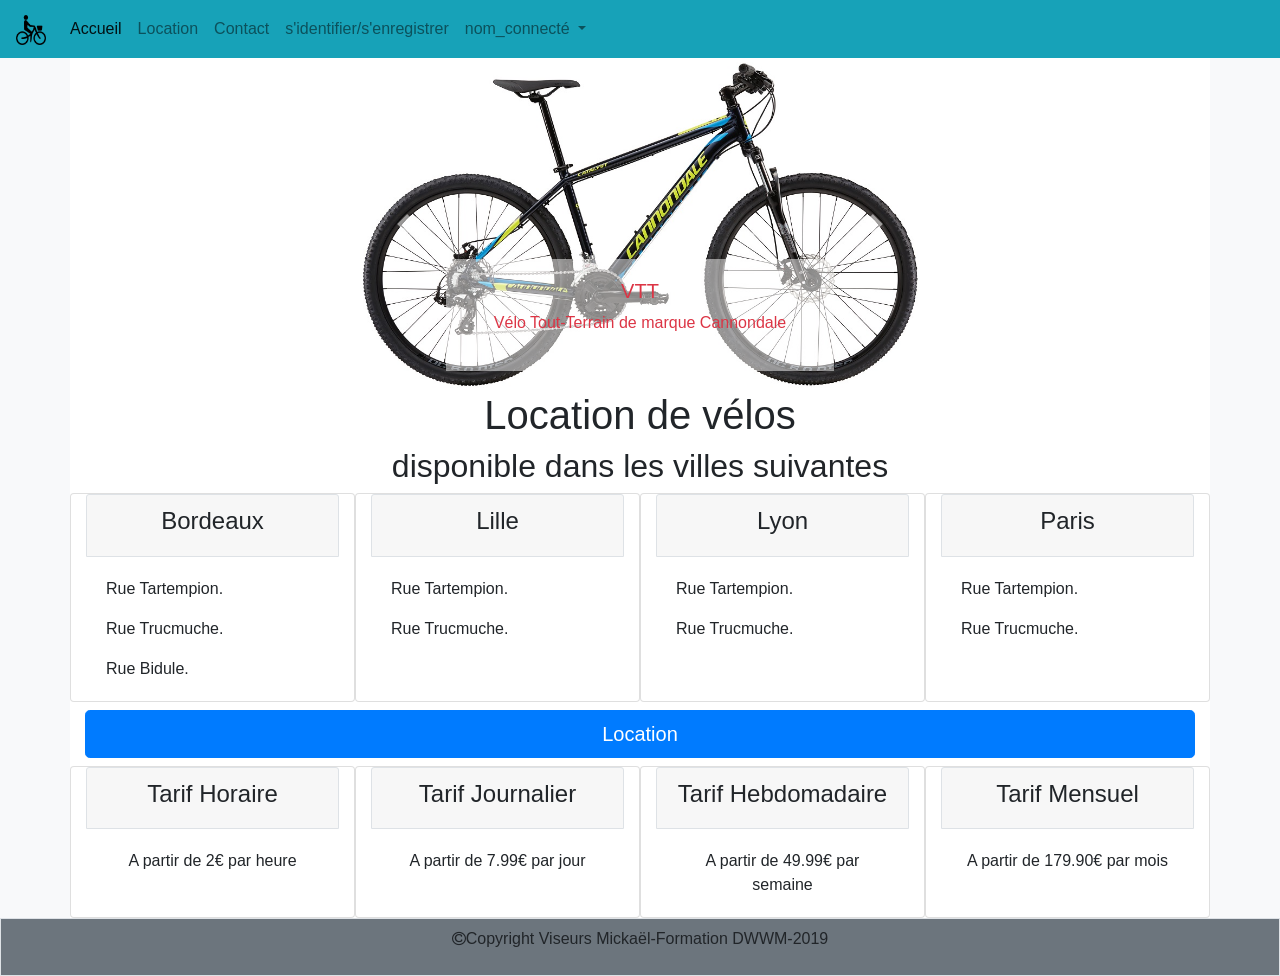
<file: locationVelos/index.html>
<!doctype html>
<html lang="fr">

<head>
    <title>Location de Vélo</title>
    <!-- Required meta tags -->
    <meta charset="utf-8">
    <meta name="viewport" content="width=device-width, initial-scale=1, shrink-to-fit=no">

    <!-- Bootstrap CSS -->
    <link rel="stylesheet" href="https://stackpath.bootstrapcdn.com/bootstrap/4.3.1/css/bootstrap.min.css" integrity="sha384-ggOyR0iXCbMQv3Xipma34MD+dH/1fQ784/j6cY/iJTQUOhcWr7x9JvoRxT2MZw1T" crossorigin="anonymous">
    <link rel="stylesheet" href="https://maxcdn.bootstrapcdn.com/font-awesome/4.7.0/css/font-awesome.min.css">
    <link rel="stylesheet" type="text/css" href="css/index.css">
</head>

<body>
    <nav class="navbar navbar-expand-md navbar-light bg-info sticky-top">
        <a class="navbar-brand" href="#">
            <img src="img/logo_200.png" width="30" height="30" alt="logo">
        </a>
        <div class="collapse navbar-collapse" id="navbarSupportedContent">
            <ul class="navbar-nav mr-auto mt-2 mt-lg-0">
                <li class="nav-item active">
                    <a class="nav-link" href="#">Accueil <span class="sr-only">(current)</span></a>
                </li>
                <li class="nav-item">
                    <a class="nav-link" href="HTML/Lieux.html">Location</a>
                </li>
                <li class="nav-item">
                    <a class="nav-link" href="HTML/contact.html">Contact</a>
                </li>
                <li class="nav-item">
                    <a class="nav-link" href="HTML/login.html">s'identifier/s'enregistrer</a>
                </li>
                <li class="nav-item dropdown">
                    <a class="nav-link dropdown-toggle" href="#" id="navbarDropdown" role="button" data-toggle="dropdown" aria-haspopup="true" aria-expanded="false">
                        nom_connecté
                    </a>
                    <div class="dropdown-menu" aria-labelledby="navbarDropdown">
                        <a class="dropdown-item" href="HTML/profil.html">Profil</a>
                        <a class="dropdown-item" href="#">Déconnecter</a>
                    </div>
                </li>
            </ul>
        </div>
        <button class="navbar-toggler" type="button" data-toggle="collapse" data-target="#navbarSupportedContent" aria-controls="navbarSupportedContent" aria-expanded="false" aria-label="Toggle navigation">
            <span class="navbar-toggler-icon"></span>
        </button>
    </nav>
    <div class="bg-light">
        <div class="container bg-white">
            <section>
                <!--slider-->
                <div class="bd-example">
                    <div id="carouselExampleCaptions" class="carousel slide w-50 mx-auto" data-ride="carousel">
                        <ol class="carousel-indicators">
                            <li data-target="#carouselExampleCaptions" data-slide-to="0" class="active"></li>
                            <li data-target="#carouselExampleCaptions" data-slide-to="1"></li>
                            <li data-target="#carouselExampleCaptions" data-slide-to="2"></li>
                        </ol>
                        <div class="carousel-inner">
                            <div class="carousel-item active">
                                <img src="img/VTT_1024.jpg" class="d-block w-100" alt="VTT">
                                <div class="carousel-caption d-none d-md-block">
                                    <h5 class="text-danger">VTT</h5>
                                    <p class="text-danger">Vélo Tout-Terrain de marque Cannondale</p>
                                </div>
                            </div>
                            <div class="carousel-item">
                                <img src="img/electrique_1024.jpg" class="d-block w-100" alt="vélo électrique">
                                <div class="carousel-caption d-none d-md-block">
                                    <h5 class="text-danger">Vélo électrique</h5>
                                    <p class="text-danger">Vélo électrique de marque 2feel-vog</p>
                                </div>
                            </div>
                            <div class="carousel-item">
                                <img src="img/ville_1024.jpg" class="d-block w-100" alt="vélo de Ville">
                                <div class="carousel-caption d-none d-md-block">
                                    <h5 class="text-danger">Vélo de ville</h5>
                                    <p class="text-danger">Vélo de ville de la marque Gitane</p>
                                </div>
                            </div>
                        </div>
                        <a class="carousel-control-prev" href="#carouselExampleCaptions" role="button" data-slide="prev">
                            <span class="carousel-control-prev-icon" aria-hidden="true"></span>
                            <span class="sr-only">Précédent</span>
                        </a>
                        <a class="carousel-control-next" href="#carouselExampleCaptions" role="button" data-slide="next">
                            <span class="carousel-control-next-icon" aria-hidden="true"></span>
                            <span class="sr-only">Suivant</span>
                        </a>
                    </div>
                </div>
            </section>
            <h1 class="text-center">Location de vélos</h1>
            <section>
                <!--villes-->
                <h2 class="text-center">disponible dans les villes suivantes</h2>
                <div class="row">
                    <div class="card col-12 col-sm-6 col-md-3">
                        <div class="card-header border text-center">
                            <h4>Bordeaux</h4>
                        </div>
                        <div class="card-body">
                            <p class="card-text d-none d-md-block">Rue Tartempion.</p>
                            <p class="card-text d-none d-md-block">Rue Trucmuche.</p>
                            <p class="card-text d-none d-md-block">Rue Bidule.</p>
                            <!-- <a href="#" class="card-link">Card link</a> -->
                        </div>
                    </div>
                    <div class="card col-12 col-sm-6 col-md-3">
                        <div class="card-header border text-center">
                            <h4>Lille</h4>
                        </div>
                        <div class="card-body">
                            <p class="card-text d-none d-md-block">Rue Tartempion.</p>
                            <p class="card-text d-none d-md-block">Rue Trucmuche.</p>
                            <!-- <a href="#" class="card-link">Card link</a> -->
                        </div>
                    </div>
                    <div class="card col-12 col-sm-6 col-md-3">
                        <div class="card-header border text-center">
                            <h4>Lyon</h4>
                        </div>
                        <div class="card-body">
                            <p class="card-text d-none d-md-block">Rue Tartempion.</p>
                            <p class="card-text d-none d-md-block">Rue Trucmuche.</p>
                            <!-- <a href="#" class="card-link">Card link</a> -->
                        </div>
                    </div>
                    <div class="card col-12 col-sm-6 col-md-3">
                        <div class="card-header border text-center">
                            <h4>Paris</h4>
                        </div>
                        <div class="card-body">
                            <p class="card-text d-none d-md-block">Rue Tartempion.</p>
                            <p class="card-text d-none d-md-block">Rue Trucmuche.</p>
                            <!-- <a href="#" class="card-link">Card link</a> -->
                        </div>
                    </div>
                </div>
            </section>
            <section>
                <!--Location-->
                <a class="btn btn-primary btn-lg btn-block my-2" href="HTML/Lieux.html" role="button">Location</a>
            </section>
            <section>
                <!--Tarifs-->
                <div class="row">
                    <div class="card col-12 col-md-3 text-center">
                        <div class="card-header border text-center">
                            <h4>Tarif Horaire</h4>
                        </div>
                        <div class="card-body">
                            <p class="card-text">A partir de 2€ par heure</p>
                        </div>
                    </div>
                    <div class="card col-12 col-md-3 text-center">
                        <div class="card-header border text-center">
                            <h4>Tarif Journalier</h4>
                        </div>
                        <div class="card-body">
                            <p class="card-text">A partir de 7.99€ par jour</p>
                        </div>
                    </div>
                    <div class="card col-12 col-md-3 text-center">
                        <div class="card-header border text-center">
                            <h4>Tarif Hebdomadaire</h4>
                        </div>
                        <div class="card-body">
                            <p class="card-text">A partir de 49.99€ par semaine</p>
                        </div>
                    </div>
                    <div class="card col-12 col-md-3 text-center">
                        <div class="card-header border text-center">
                            <h4>Tarif Mensuel</h4>
                        </div>
                        <div class="card-body">
                            <p class="card-text">A partir de 179.90€ par mois</p>
                        </div>
                    </div>
                </div>
            </section>
        </div>
    </div>
    <footer class="border bg-secondary py-2">
        <p class="text-center"><i class="fa fa-copyright" aria-hidden="true"></i>Copyright Viseurs Mickaël-Formation DWWM-2019
        </p>
    </footer>
    <!-- Optional JavaScript -->
    <!-- jQuery first, then Popper.js, then Bootstrap JS -->
    <script src="https://code.jquery.com/jquery-3.3.1.slim.min.js" integrity="sha384-q8i/X+965DzO0rT7abK41JStQIAqVgRVzpbzo5smXKp4YfRvH+8abtTE1Pi6jizo" crossorigin="anonymous"></script>
    <script src="https://cdnjs.cloudflare.com/ajax/libs/popper.js/1.14.7/umd/popper.min.js" integrity="sha384-UO2eT0CpHqdSJQ6hJty5KVphtPhzWj9WO1clHTMGa3JDZwrnQq4sF86dIHNDz0W1" crossorigin="anonymous"></script>
    <script src="https://stackpath.bootstrapcdn.com/bootstrap/4.3.1/js/bootstrap.min.js" integrity="sha384-JjSmVgyd0p3pXB1rRibZUAYoIIy6OrQ6VrjIEaFf/nJGzIxFDsf4x0xIM+B07jRM" crossorigin="anonymous"></script>
</body>

</html>
</file>
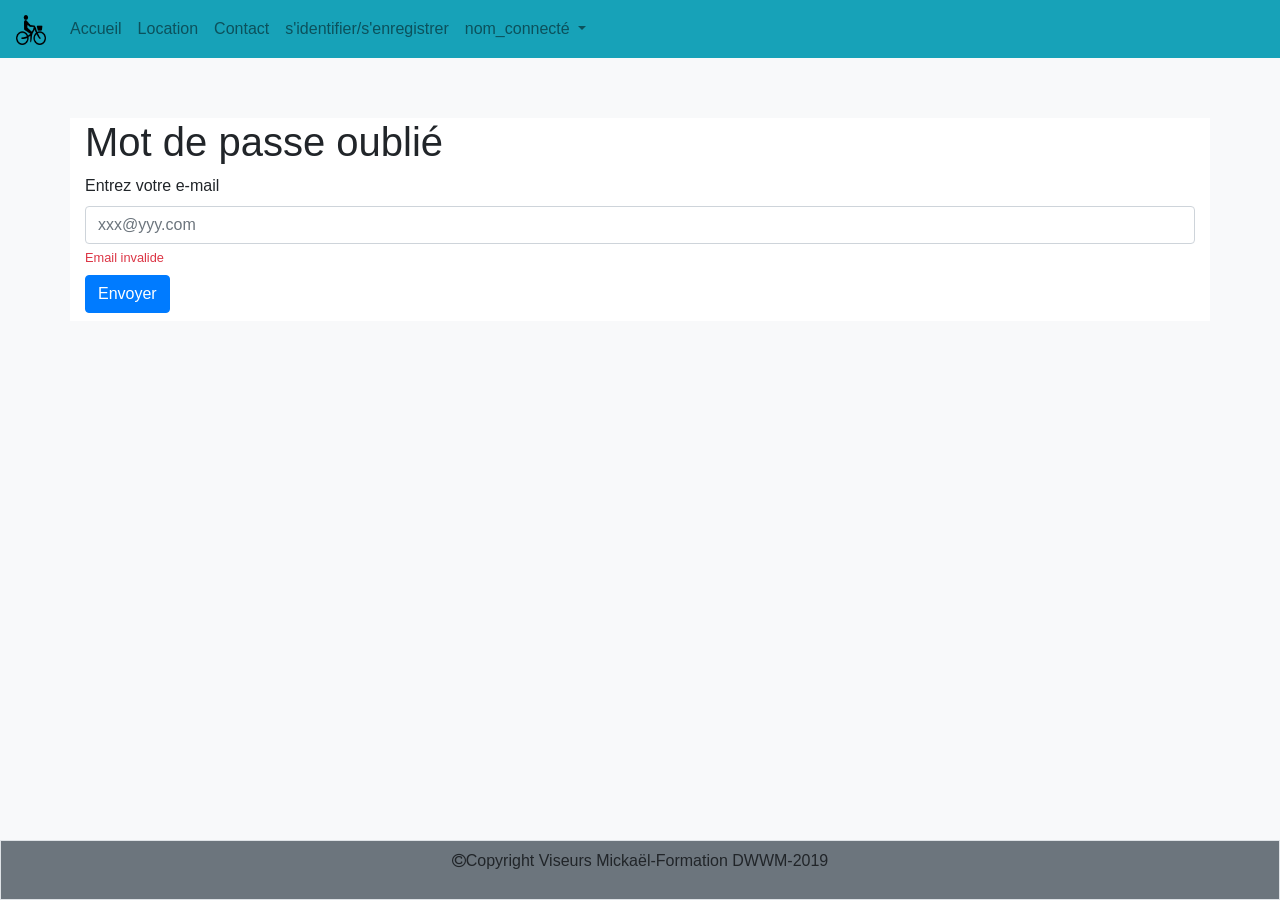
<file: locationVelos/HTML/forgot.html>
<!doctype html>
<html lang="fr">

<head>
    <title>Location de Vélo</title>
    <!-- Required meta tags -->
    <meta charset="utf-8">
    <meta name="viewport" content="width=device-width, initial-scale=1, shrink-to-fit=no">

    <!-- Bootstrap CSS -->
    <link rel="stylesheet" href="https://stackpath.bootstrapcdn.com/bootstrap/4.3.1/css/bootstrap.min.css" integrity="sha384-ggOyR0iXCbMQv3Xipma34MD+dH/1fQ784/j6cY/iJTQUOhcWr7x9JvoRxT2MZw1T" crossorigin="anonymous">
    <link rel="stylesheet" href="https://maxcdn.bootstrapcdn.com/font-awesome/4.7.0/css/font-awesome.min.css">
    <link rel="stylesheet" type="text/css" href="../css/forgot.css">

</head>

<body>
    <div class="bg-light">
        <nav class="navbar navbar-expand-md navbar-light bg-info sticky-top">
            <a class="navbar-brand" href="../index.html">
                <img src="../img/logo_200.png" width="30" height="30" alt="logo">
            </a>
            <div class="collapse navbar-collapse" id="navbarSupportedContent">
                <ul class="navbar-nav mr-auto mt-2 mt-lg-0">
                    <li class="nav-item">
                        <a class="nav-link" href="../index.html">Accueil</a>
                    </li>
                    <li class="nav-item">
                        <a class="nav-link" href="Lieux.html">Location</a>
                    </li>
                    <li class="nav-item">
                        <a class="nav-link" href="contact.html">Contact</a>
                    </li>
                    <li class="nav-item">
                        <a class="nav-link" href="login.html">s'identifier/s'enregistrer</a>
                    </li>
                    <li class="nav-item dropdown">
                        <a class="nav-link dropdown-toggle" href="#" id="navbarDropdown" role="button" data-toggle="dropdown" aria-haspopup="true" aria-expanded="false">
                            nom_connecté
                        </a>
                        <div class="dropdown-menu" aria-labelledby="navbarDropdown">
                            <a class="dropdown-item" href="profil.html">Profil</a>
                            <a class="dropdown-item" href="#">Déconnecter</a>
                        </div>
                    </li>
                </ul>
            </div>
            <button class="navbar-toggler" type="button" data-toggle="collapse" data-target="#navbarSupportedContent" aria-controls="navbarSupportedContent" aria-expanded="false" aria-label="Toggle navigation">
                <span class="navbar-toggler-icon"></span>
            </button>
        </nav>
        <div class="bg-light marge">
            <div class="container bg-white">
                <h1>Mot de passe oublié</h1>
                <form action="">
                    <div class="form-group">
                        <label for="mail">Entrez votre e-mail</label>
                        <input class="form-control" type="email" name="mail" id="mail" aria-describedby="emailHelp" placeholder="xxx@yyy.com">
                        <small id="emailHelp" class="form-text text-danger">Email invalide</small>
                        <button class="btn btn-primary my-2" type="submit">Envoyer</button>
                    </div>
                </form>
            </div>
        </div>
    </div>
    <footer class="border bg-secondary py-2">
        <p class="text-center"><i class="fa fa-copyright" aria-hidden="true"></i>Copyright Viseurs Mickaël-Formation DWWM-2019
        </p>
    </footer>
    <!-- Optional JavaScript -->
    <!-- jQuery first, then Popper.js, then Bootstrap JS -->
    <script src="https://code.jquery.com/jquery-3.3.1.slim.min.js" integrity="sha384-q8i/X+965DzO0rT7abK41JStQIAqVgRVzpbzo5smXKp4YfRvH+8abtTE1Pi6jizo" crossorigin="anonymous"></script>
    <script src="https://cdnjs.cloudflare.com/ajax/libs/popper.js/1.14.7/umd/popper.min.js" integrity="sha384-UO2eT0CpHqdSJQ6hJty5KVphtPhzWj9WO1clHTMGa3JDZwrnQq4sF86dIHNDz0W1" crossorigin="anonymous"></script>
    <script src="https://stackpath.bootstrapcdn.com/bootstrap/4.3.1/js/bootstrap.min.js" integrity="sha384-JjSmVgyd0p3pXB1rRibZUAYoIIy6OrQ6VrjIEaFf/nJGzIxFDsf4x0xIM+B07jRM" crossorigin="anonymous"></script>
</body>

</html>
</file>
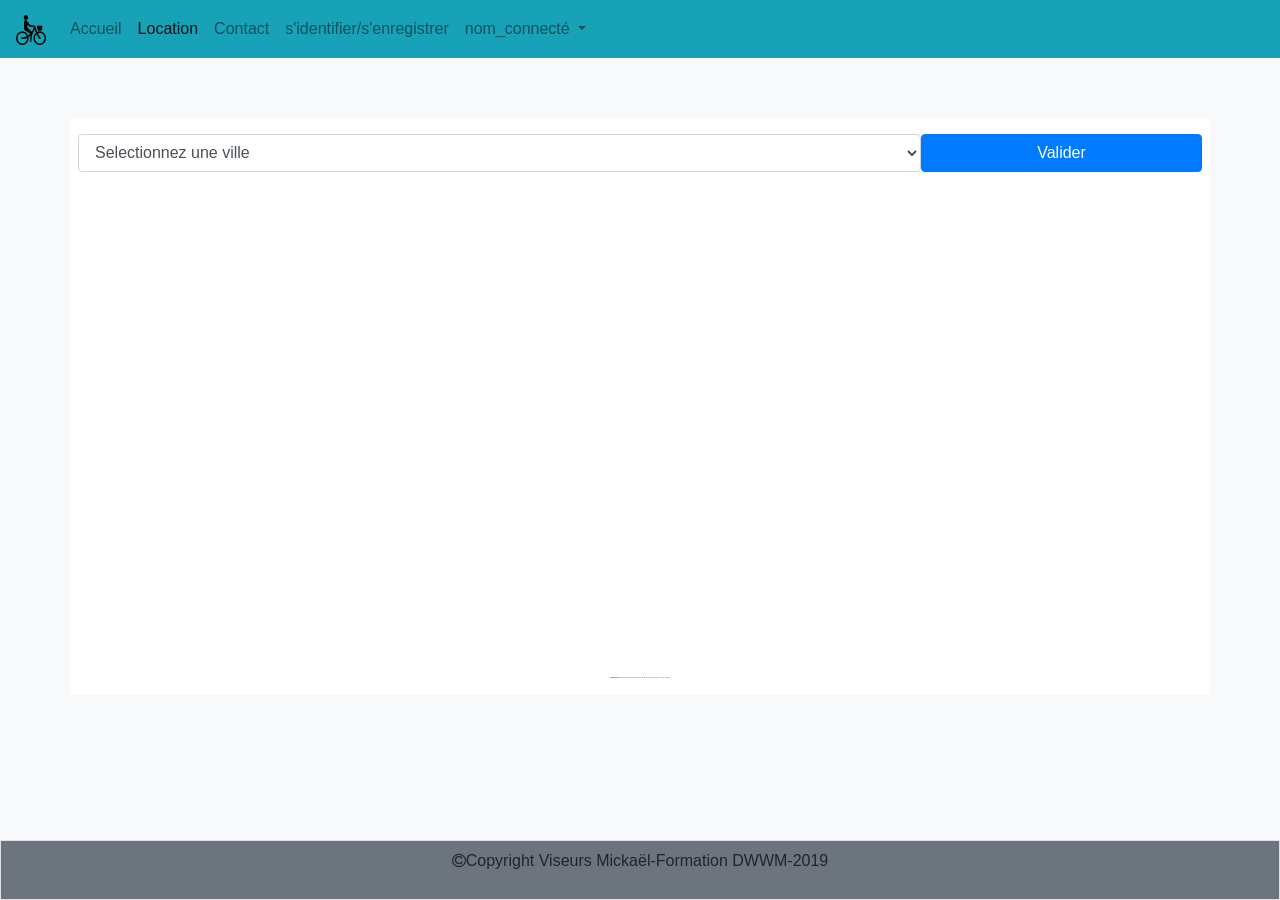
<file: locationVelos/HTML/Lieux.html>
<!doctype html>
<html lang="en">

<head>
    <title>Lieux de Location</title>
    <!-- Required meta tags -->
    <meta charset="utf-8">
    <meta name="viewport" content="width=device-width, initial-scale=1, shrink-to-fit=no">

    <!-- Bootstrap CSS -->
    <link rel="stylesheet" href="https://stackpath.bootstrapcdn.com/bootstrap/4.3.1/css/bootstrap.min.css" integrity="sha384-ggOyR0iXCbMQv3Xipma34MD+dH/1fQ784/j6cY/iJTQUOhcWr7x9JvoRxT2MZw1T" crossorigin="anonymous">
    <link rel="stylesheet" href="https://maxcdn.bootstrapcdn.com/font-awesome/4.7.0/css/font-awesome.min.css">
    <link rel="stylesheet" type="text/css" href="../css/Lieux.css">
</head>

<body>
    <div class="bg-light">
        <nav class="navbar navbar-expand-md navbar-light bg-info sticky-top">
            <a class="navbar-brand" href="../index.html">
                <img src="../img/logo_200.png" width="30" height="30" alt="logo">
            </a>
            <div class="collapse navbar-collapse" id="navbarSupportedContent">
                <ul class="navbar-nav mr-auto mt-2 mt-lg-0">
                    <li class="nav-item">
                        <a class="nav-link" href="../index.html">Accueil</a>
                    </li>
                    <li class="nav-item active">
                        <a class="nav-link" href="#">Location</a>
                    </li>
                    <li class="nav-item">
                        <a class="nav-link" href="contact.html">Contact</a>
                    </li>
                    <li class="nav-item">
                        <a class="nav-link" href="login.html">s'identifier/s'enregistrer</a>
                    </li>
                    <li class="nav-item dropdown">
                        <a class="nav-link dropdown-toggle" href="#" id="navbarDropdown" role="button" data-toggle="dropdown" aria-haspopup="true" aria-expanded="false">
                            nom_connecté
                        </a>
                        <div class="dropdown-menu" aria-labelledby="navbarDropdown">
                            <a class="dropdown-item" href="profil.html">Profil</a>
                            <a class="dropdown-item" href="#">Déconnecter</a>
                        </div>
                    </li>
                </ul>
            </div>
            <button class="navbar-toggler" type="button" data-toggle="collapse" data-target="#navbarSupportedContent" aria-controls="navbarSupportedContent" aria-expanded="false" aria-label="Toggle navigation">
                <span class="navbar-toggler-icon"></span>
            </button>
        </nav>
        <div class="bg-light marge">
            <div class="container bg-white">
                <section>
                    <form action="">
                        <div class="form-group row px-2 py-3">
                            <select class="form-control col-9" id="lieuSelect">
                                <option value="">Selectionnez une ville</option>
                                <option value="bordeaux_tartempion">Bordeaux, rue Tartempion</option>
                                <option value="bordeaux_trucmuche">Bordeaux, rue Trucmuche</option>
                                <option value="bordeaux_bidule">Bordeaux, rue Bidule</option>
                                <option value="lille_tartempion">Lille, rue Tartempion</option>
                                <option value="lille_trucmuche">Lille, rue Trucmuche</option>
                                <option value="lyon_tartempion">Lyon, rue Tartempion</option>
                                <option value="lyon_trucmuche">Lyon, rue Trucmuche</option>
                                <option value="paris_tartempion">Paris, rue Tartempion</option>
                                <option value="paris_trucmuche">Paris, rue Trucmuche</option>
                            </select>
                            <!-- <button class="btn btn-primary col-3" type="button">Valider</button> -->
                            <a class="btn btn-primary col-3" href="Location.html" role="button">Valider</a>
                        </div>
                    </form>
                </section>
                <section>
                    <div class="mx-auto pb-3 embed-responsive embed-responsive-21by9">
                        <iframe class="embed-responsive-item" width="700" height="400" src="https://maps.google.com/maps?width=700&amp;height=440&amp;hl=en&amp;q=Bordeaux%2C%20France+(Titre)&amp;ie=UTF8&amp;t=&amp;z=14&amp;iwloc=B&amp;output=embed" frameborder="0" scrolling="no"
                            marginheight="0" marginwidth="0"></iframe>
                        <div style="position: absolute;width: 80%;bottom: 10px;left: 0;right: 0;margin-left: auto;margin-right: auto;color: #000;text-align: center;">
                            <small style="line-height: 1.8;font-size: 2px;background: #fff;">Powered by <a
                                    href="https://embedgooglemaps.com/it/">embedgooglemaps EN</a> & <a
                                    href="http://www.stedentrippers.nl/berlijn.html">praktische reisinfo over
                                    berlijn</a></small></div>
                        <style>
                            #gmap_canvas img {
                                max-width: none !important;
                                background: none !important
                            }
                        </style>
                    </div>
                </section>
            </div>
        </div>
    </div>
    <footer class="border bg-secondary mt-3 py-2">
        <p class="text-center"><i class="fa fa-copyright" aria-hidden="true"></i>Copyright Viseurs Mickaël-Formation DWWM-2019
        </p>
    </footer>
    <!-- Optional JavaScript -->
    <!-- jQuery first, then Popper.js, then Bootstrap JS -->
    <script src="https://code.jquery.com/jquery-3.3.1.slim.min.js" integrity="sha384-q8i/X+965DzO0rT7abK41JStQIAqVgRVzpbzo5smXKp4YfRvH+8abtTE1Pi6jizo" crossorigin="anonymous"></script>
    <script src="https://cdnjs.cloudflare.com/ajax/libs/popper.js/1.14.7/umd/popper.min.js" integrity="sha384-UO2eT0CpHqdSJQ6hJty5KVphtPhzWj9WO1clHTMGa3JDZwrnQq4sF86dIHNDz0W1" crossorigin="anonymous"></script>
    <script src="https://stackpath.bootstrapcdn.com/bootstrap/4.3.1/js/bootstrap.min.js" integrity="sha384-JjSmVgyd0p3pXB1rRibZUAYoIIy6OrQ6VrjIEaFf/nJGzIxFDsf4x0xIM+B07jRM" crossorigin="anonymous"></script>
</body>

</html>
</file>
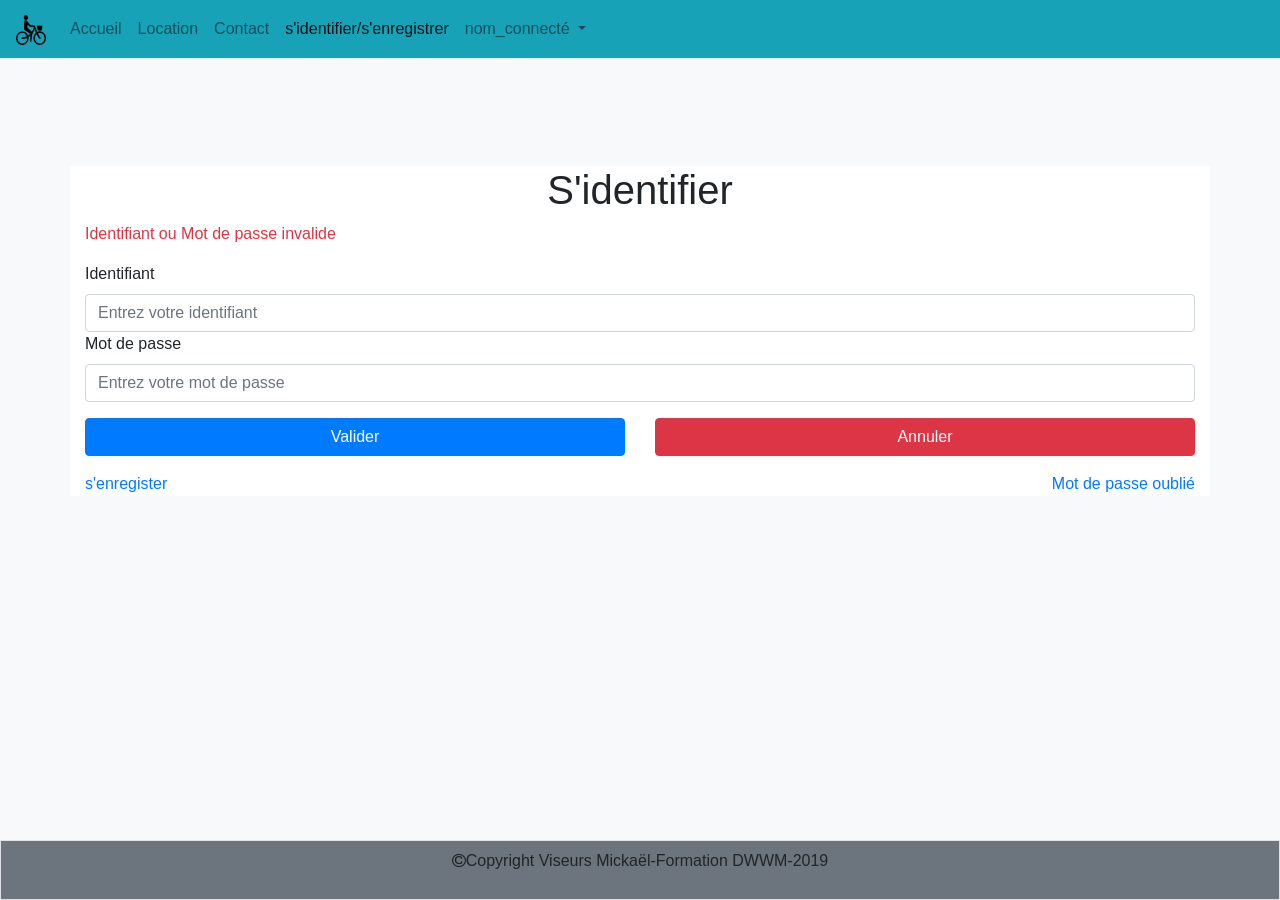
<file: locationVelos/HTML/login.html>
<!doctype html>
<html lang="fr">

<head>
    <title>Location de Vélo</title>
    <!-- Required meta tags -->
    <meta charset="utf-8">
    <meta name="viewport" content="width=device-width, initial-scale=1, shrink-to-fit=no">

    <!-- Bootstrap CSS -->
    <link rel="stylesheet" href="https://stackpath.bootstrapcdn.com/bootstrap/4.3.1/css/bootstrap.min.css" integrity="sha384-ggOyR0iXCbMQv3Xipma34MD+dH/1fQ784/j6cY/iJTQUOhcWr7x9JvoRxT2MZw1T" crossorigin="anonymous">
    <link rel="stylesheet" href="https://maxcdn.bootstrapcdn.com/font-awesome/4.7.0/css/font-awesome.min.css">
    <link rel="stylesheet" type="text/css" href="../css/login.css">
</head>

<body>
    <div class="bg-light hauteur">
        <nav class="navbar navbar-expand-md navbar-light bg-info sticky-top">
            <a class="navbar-brand" href="../index.html">
                <img src="../img/logo_200.png" width="30" height="30" alt="logo">
            </a>
            <div class="collapse navbar-collapse" id="navbarSupportedContent">
                <ul class="navbar-nav mr-auto mt-2 mt-lg-0">
                    <li class="nav-item">
                        <a class="nav-link" href="../index.html">Accueil</a>
                    </li>
                    <li class="nav-item">
                        <a class="nav-link" href="Lieux.html">Location</a>
                    </li>
                    <li class="nav-item">
                        <a class="nav-link" href="contact.html">Contact</a>
                    </li>
                    <li class="nav-item active">
                        <a class="nav-link" href="#">s'identifier/s'enregistrer</a>
                    </li>
                    <li class="nav-item dropdown">
                        <a class="nav-link dropdown-toggle" href="#" id="navbarDropdown" role="button" data-toggle="dropdown" aria-haspopup="true" aria-expanded="false">
                            nom_connecté
                        </a>
                        <div class="dropdown-menu" aria-labelledby="navbarDropdown">
                            <a class="dropdown-item" href="profil.html">Profil</a>
                            <a class="dropdown-item" href="#">Déconnecter</a>
                        </div>
                    </li>
                </ul>
            </div>
            <button class="navbar-toggler" type="button" data-toggle="collapse" data-target="#navbarSupportedContent" aria-controls="navbarSupportedContent" aria-expanded="false" aria-label="Toggle navigation">
                <span class="navbar-toggler-icon"></span>
            </button>
        </nav>
        <div class="bg-light marge">
            <div class="container bg-white mt-5">
                <h1 class="text-center">S'identifier</h1>
                <form action="">
                    <div class="form-group">
                        <p class="text-danger">Identifiant ou Mot de passe invalide</p>
                        <label for="login">Identifiant</label>
                        <input class="form-control" type="text" name="login" id="login" placeholder="Entrez votre identifiant">
                        <label for="psswd">Mot de passe</label>
                        <input class="form-control" type="password" name="psswd" id="psswd" placeholder="Entrez votre mot de passe">
                        <div class="row py-3">
                            <div class="col-6">
                                <!-- <button class="btn btn-primary btn-block" type="submit">Valider</button> -->
                                <a class="btn btn-primary btn-block" href="recap.html" role="button">Valider</a>
                            </div>
                            <div class="col-6">
                                <button class="btn btn-danger btn-block" type="reset">Annuler</button>
                            </div>
                        </div>
                        <div class="row">
                            <a class="col-6" href="register.html">s'enregister</a>
                            <a class="col-6 text-right" href="forgot.html">Mot de passe oublié</a>
                        </div>
                    </div>
                </form>
            </div>
        </div>
    </div>
    <footer class="border bg-secondary py-2">
        <p class="text-center"><i class="fa fa-copyright" aria-hidden="true"></i>Copyright Viseurs Mickaël-Formation DWWM-2019
        </p>
    </footer>
    <!-- Optional JavaScript -->
    <!-- jQuery first, then Popper.js, then Bootstrap JS -->
    <script src="https://code.jquery.com/jquery-3.3.1.slim.min.js" integrity="sha384-q8i/X+965DzO0rT7abK41JStQIAqVgRVzpbzo5smXKp4YfRvH+8abtTE1Pi6jizo" crossorigin="anonymous"></script>
    <script src="https://cdnjs.cloudflare.com/ajax/libs/popper.js/1.14.7/umd/popper.min.js" integrity="sha384-UO2eT0CpHqdSJQ6hJty5KVphtPhzWj9WO1clHTMGa3JDZwrnQq4sF86dIHNDz0W1" crossorigin="anonymous"></script>
    <script src="https://stackpath.bootstrapcdn.com/bootstrap/4.3.1/js/bootstrap.min.js" integrity="sha384-JjSmVgyd0p3pXB1rRibZUAYoIIy6OrQ6VrjIEaFf/nJGzIxFDsf4x0xIM+B07jRM" crossorigin="anonymous"></script>
</body>

</html>
</file>
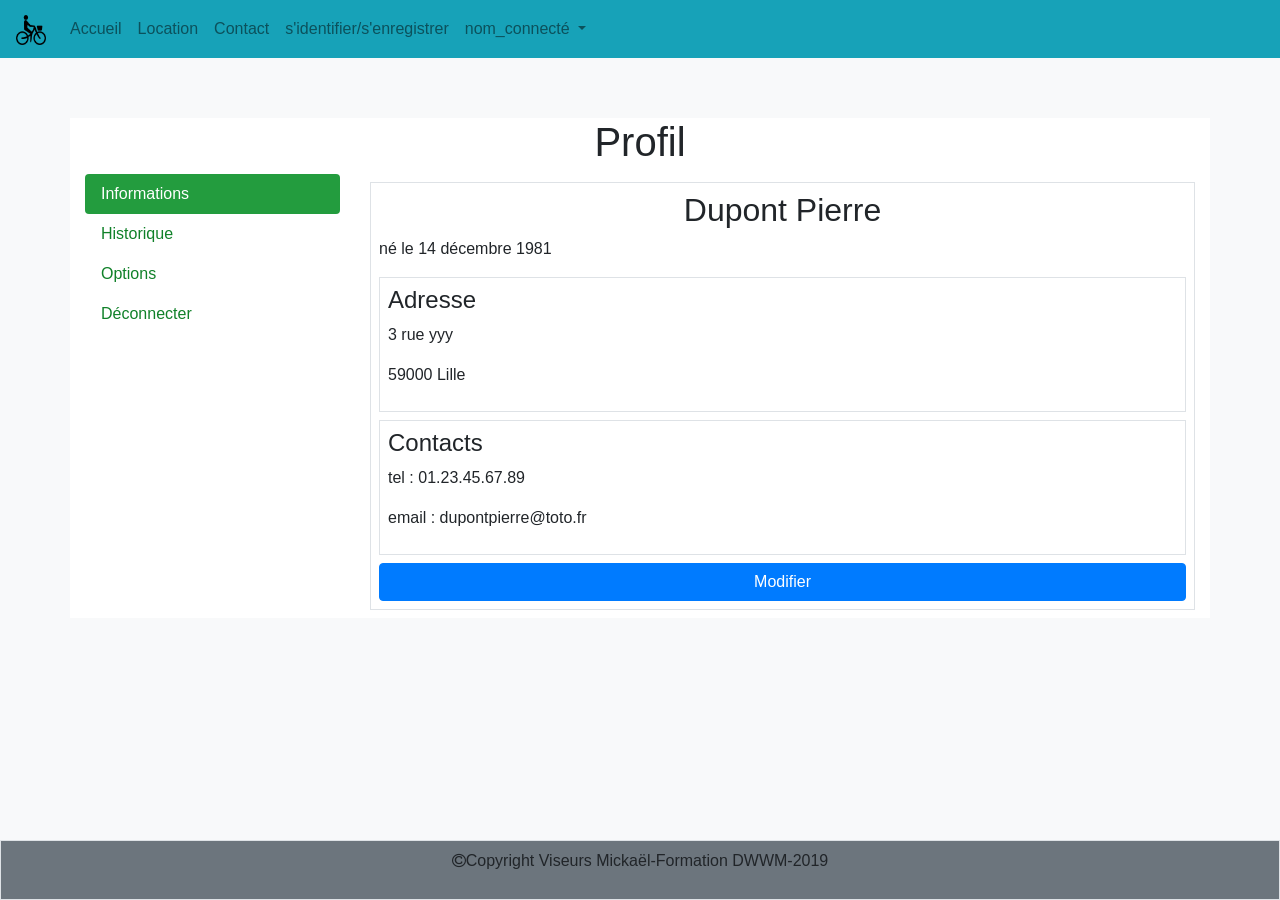
<file: locationVelos/HTML/profil.html>
<!doctype html>
<html lang="fr">

<head>
    <title>Location de Vélo</title>
    <!-- Required meta tags -->
    <meta charset="utf-8">
    <meta name="viewport" content="width=device-width, initial-scale=1, shrink-to-fit=no">

    <!-- Bootstrap CSS -->
    <link rel="stylesheet" href="https://stackpath.bootstrapcdn.com/bootstrap/4.3.1/css/bootstrap.min.css" integrity="sha384-ggOyR0iXCbMQv3Xipma34MD+dH/1fQ784/j6cY/iJTQUOhcWr7x9JvoRxT2MZw1T" crossorigin="anonymous">
    <link rel="stylesheet" href="https://maxcdn.bootstrapcdn.com/font-awesome/4.7.0/css/font-awesome.min.css">
    <link rel="stylesheet" type="text/css" href="../css/profil.css">

</head>

<body>
    <div class="bg-light">
        <nav class="navbar navbar-expand-md navbar-light bg-info sticky-top">
            <a class="navbar-brand" href="../index.html">
                <img src="../img/logo_200.png" width="30" height="30" alt="logo">
            </a>
            <div class="collapse navbar-collapse" id="navbarSupportedContent">
                <ul class="navbar-nav mr-auto mt-2 mt-lg-0">
                    <li class="nav-item">
                        <a class="nav-link" href="../index.html">Accueil</a>
                    </li>
                    <li class="nav-item">
                        <a class="nav-link" href="Lieux.html">Location</a>
                    </li>
                    <li class="nav-item">
                        <a class="nav-link" href="contact.html">Contact</a>
                    </li>
                    <li class="nav-item">
                        <a class="nav-link" href="login.html">s'identifier/s'enregistrer</a>
                    </li>
                    <li class="nav-item dropdown">
                        <a class="nav-link dropdown-toggle" href="#" id="navbarDropdown" role="button" data-toggle="dropdown" aria-haspopup="true" aria-expanded="false">
                            nom_connecté
                        </a>
                        <div class="dropdown-menu" aria-labelledby="navbarDropdown">
                            <a class="dropdown-item" href="#">Profil</a>
                            <a class="dropdown-item" href="#">Déconnecter</a>
                        </div>
                    </li>
                </ul>
            </div>
            <button class="navbar-toggler" type="button" data-toggle="collapse" data-target="#navbarSupportedContent" aria-controls="navbarSupportedContent" aria-expanded="false" aria-label="Toggle navigation">
                <span class="navbar-toggler-icon"></span>
            </button>
        </nav>
        <div class="bg-light marge">
            <div class="container bg-white">
                <h1 class="text-center">Profil</h1>
                <div class="row">
                    <div class="col-3">
                        <div class="nav flex-column nav-pills" id="v-pills-tab" role="tablist" aria-orientation="vertical">
                            <a class="nav-link active" id="v-pills-home-tab" data-toggle="pill" href="#v-pills-home" role="tab" aria-controls="v-pills-home" aria-selected="true">Informations</a>
                            <a class="nav-link" id="v-pills-profile-tab" data-toggle="pill" href="#v-pills-profile" role="tab" aria-controls="v-pills-profile" aria-selected="false">Historique</a>
                            <a class="nav-link" id="v-pills-messages-tab" data-toggle="pill" href="#v-pills-messages" role="tab" aria-controls="v-pills-messages" aria-selected="false">Options</a>
                            <a class="nav-link" id="v-pills-settings-tab" data-toggle="pill" href="#v-pills-settings" role="tab" aria-controls="v-pills-settings" aria-selected="false">Déconnecter</a>
                        </div>
                    </div>
                    <div class="col-9">
                        <div class="tab-content border p-2 my-2" id="v-pills-tabContent">
                            <div class="tab-pane fade show active" id="v-pills-home" role="tabpanel" aria-labelledby="v-pills-home-tab">
                                <h2 class="text-center"><span id="nom">Dupont</span> <span id="prenom">Pierre</span>
                                </h2>
                                <p>né le <span id="birth">14 décembre 1981</span></p>
                                <div class="border p-2">
                                    <h4>Adresse</h4>
                                    <p id="adr">
                                        3 rue yyy
                                    </p>
                                    <p>
                                        <span class="cp">59000</span> <span class="ville">Lille</span>
                                    </p>
                                </div>
                                <div class="border p-2 my-2">
                                    <h4>Contacts</h4>
                                    <p>tel : <span id="tel">01.23.45.67.89</span>
                                    </p>
                                    <p>email : <span id="mail">dupontpierre@toto.fr</span>
                                    </p>
                                </div>
                                <a class="btn btn-primary btn-block" href="register.html" role="button">Modifier</a>
                            </div>
                            <div class="tab-pane fade" id="v-pills-profile" role="tabpanel" aria-labelledby="v-pills-profile-tab">
                                <h2 class="text-center">Historique</h2>
                                <div class="accordion" id="accordionExample">
                                    <div class="card">
                                        <div class="card-header" id="headingOne">
                                            <h2 class="mb-0">
                                                <button class="btn btn-link" type="button" data-toggle="collapse" data-target="#collapseOne" aria-expanded="true" aria-controls="collapseOne">
                                                    Commande du <span id="hist1">14/02/2019</span>
                                                </button>
                                            </h2>
                                        </div>
                                        <div id="collapseOne" class="collapse show" aria-labelledby="headingOne" data-parent="#accordionExample">
                                            <div class="card-body">
                                                <div class="table-responsive-md">
                                                    <table class="table table-bordered text-center">
                                                        <thead>
                                                            <tr>
                                                                <th scope="col">Type de vélo</th>
                                                                <th scope="col">Quantité</th>
                                                                <th scope="col">durée</th>
                                                                <th scope="col">Sous-total</th>
                                                            </tr>
                                                        </thead>
                                                        <tbody>
                                                            <tr>
                                                                <th scope="row">Vélo électrique</th>
                                                                <td>1</td>
                                                                <td>1 jour</td>
                                                                <td>13.99€</td>
                                                            </tr>
                                                            <tr>
                                                                <th scope="row">VTT</th>
                                                                <td>0</td>
                                                                <td>0</td>
                                                                <td>0€</td>
                                                            </tr>
                                                            <tr>
                                                                <th scope="row">Vélo de ville</th>
                                                                <td>1</td>
                                                                <td>1 jour</td>
                                                                <td>10.99€</td>
                                                            </tr>
                                                            <tr class="bg-warning">
                                                                <th scope="row" colspan="3">Prix total</th>
                                                                <td class="font-weight-bolder">24.98€</td>
                                                            </tr>
                                                        </tbody>
                                                    </table>
                                                </div>
                                            </div>
                                        </div>
                                    </div>
                                    <div class="card">
                                        <div class="card-header" id="headingTwo">
                                            <h2 class="mb-0">
                                                <button class="btn btn-link collapsed" type="button" data-toggle="collapse" data-target="#collapseTwo" aria-expanded="false" aria-controls="collapseTwo">
                                                    Commande du <span id="hist2">07/01/2019</span>
                                                </button>
                                            </h2>
                                        </div>
                                        <div id="collapseTwo" class="collapse" aria-labelledby="headingTwo" data-parent="#accordionExample">
                                            <div class="card-body">
                                                <div class="table-responsive-md">
                                                    <table class="table table-bordered text-center">
                                                        <thead>
                                                            <tr>
                                                                <th scope="col">Type de vélo</th>
                                                                <th scope="col">Quantité</th>
                                                                <th scope="col">durée</th>
                                                                <th scope="col">Sous-total</th>
                                                            </tr>
                                                        </thead>
                                                        <tbody>
                                                            <tr>
                                                                <th scope="row">Vélo électrique</th>
                                                                <td>1</td>
                                                                <td>1 jour</td>
                                                                <td>13.99€</td>
                                                            </tr>
                                                            <tr>
                                                                <th scope="row">VTT</th>
                                                                <td>0</td>
                                                                <td>0</td>
                                                                <td>0€</td>
                                                            </tr>
                                                            <tr>
                                                                <th scope="row">Vélo de ville</th>
                                                                <td>1</td>
                                                                <td>1 jour</td>
                                                                <td>10.99€</td>
                                                            </tr>
                                                            <tr class="bg-warning">
                                                                <th scope="row" colspan="3">Prix total</th>
                                                                <td class="font-weight-bolder">24.98€</td>
                                                            </tr>
                                                        </tbody>
                                                    </table>
                                                </div>
                                            </div>
                                        </div>
                                    </div>
                                    <div class="card">
                                        <div class="card-header" id="headingThree">
                                            <h2 class="mb-0">
                                                <button class="btn btn-link collapsed" type="button" data-toggle="collapse" data-target="#collapseThree" aria-expanded="false" aria-controls="collapseThree">
                                                    Commande du <span id="hist3">11/12/2018</span>
                                                </button>
                                            </h2>
                                        </div>
                                        <div id="collapseThree" class="collapse" aria-labelledby="headingThree" data-parent="#accordionExample">
                                            <div class="card-body">
                                                <div class="table-responsive-md">
                                                    <table class="table table-bordered text-center">
                                                        <thead>
                                                            <tr>
                                                                <th scope="col">Type de vélo</th>
                                                                <th scope="col">Quantité</th>
                                                                <th scope="col">durée</th>
                                                                <th scope="col">Sous-total</th>
                                                            </tr>
                                                        </thead>
                                                        <tbody>
                                                            <tr>
                                                                <th scope="row">Vélo électrique</th>
                                                                <td>1</td>
                                                                <td>1 jour</td>
                                                                <td>13.99€</td>
                                                            </tr>
                                                            <tr>
                                                                <th scope="row">VTT</th>
                                                                <td>0</td>
                                                                <td>0</td>
                                                                <td>0€</td>
                                                            </tr>
                                                            <tr>
                                                                <th scope="row">Vélo de ville</th>
                                                                <td>1</td>
                                                                <td>1 jour</td>
                                                                <td>10.99€</td>
                                                            </tr>
                                                            <tr class="bg-warning">
                                                                <th scope="row" colspan="3">Prix total</th>
                                                                <td class="font-weight-bolder">24.98€</td>
                                                            </tr>
                                                        </tbody>
                                                    </table>
                                                </div>
                                            </div>
                                        </div>
                                    </div>
                                </div>
                            </div>
                            <div class="tab-pane fade" id="v-pills-messages" role="tabpanel" aria-labelledby="v-pills-messages-tab">
                                <form action="" method="post">
                                    <h2 class="text-center">Modifier le mot de passe</h2>
                                    <fieldset class="form-group">
                                        <label for="oldPwd">Ancien mot de passe</label>
                                        <input class="form-control mb-2" type="password" name="oldPwd" id="oldPwd">
                                        <label for="newPwd">Nouveau mot de passe</label>
                                        <input class="form-control" type="password" name="newPwd" id="mewPwd">
                                        <label for="confPwd">Confirmer le mot de passe</label>
                                        <input class="form-control mb-2" type="password" name="confPwd" id="confPwd">
                                        <button type="submit" class="btn btn-primary btn-block">Valider</button>
                                    </fieldset>
                                </form>
                            </div>
                            <div class="tab-pane fade" id="v-pills-settings" role="tabpanel" aria-labelledby="v-pills-settings-tab">
                                <button class="btn btn-danger btn-block">Cliquer pour vous déconnecter</button>
                            </div>
                        </div>
                    </div>
                </div>
            </div>
        </div>
    </div>
    <footer class="border bg-secondary py-2">
        <p class="text-center"><i class="fa fa-copyright" aria-hidden="true"></i>Copyright Viseurs Mickaël-Formation DWWM-2019
        </p>
    </footer>
    <!-- Optional JavaScript -->
    <!-- jQuery first, then Popper.js, then Bootstrap JS -->
    <script src="https://code.jquery.com/jquery-3.3.1.slim.min.js" integrity="sha384-q8i/X+965DzO0rT7abK41JStQIAqVgRVzpbzo5smXKp4YfRvH+8abtTE1Pi6jizo" crossorigin="anonymous"></script>
    <script src="https://cdnjs.cloudflare.com/ajax/libs/popper.js/1.14.7/umd/popper.min.js" integrity="sha384-UO2eT0CpHqdSJQ6hJty5KVphtPhzWj9WO1clHTMGa3JDZwrnQq4sF86dIHNDz0W1" crossorigin="anonymous"></script>
    <script src="https://stackpath.bootstrapcdn.com/bootstrap/4.3.1/js/bootstrap.min.js" integrity="sha384-JjSmVgyd0p3pXB1rRibZUAYoIIy6OrQ6VrjIEaFf/nJGzIxFDsf4x0xIM+B07jRM" crossorigin="anonymous"></script>
</body>

</html>
</file>
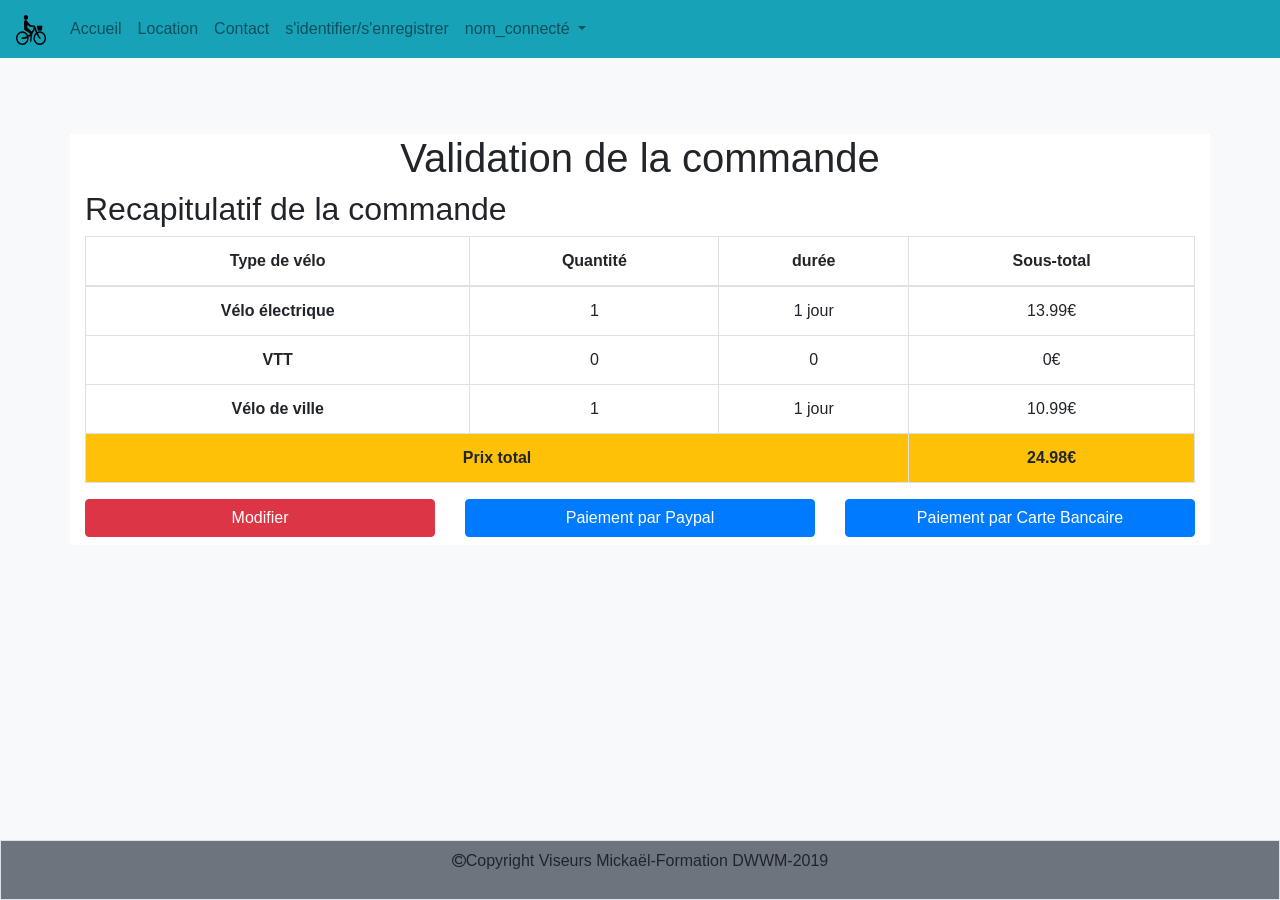
<file: locationVelos/HTML/recap.html>
<!doctype html>
<html lang="fr">

<head>
    <title>Location de Vélo</title>
    <!-- Required meta tags -->
    <meta charset="utf-8">
    <meta name="viewport" content="width=device-width, initial-scale=1, shrink-to-fit=no">

    <!-- Bootstrap CSS -->
    <link rel="stylesheet" href="https://stackpath.bootstrapcdn.com/bootstrap/4.3.1/css/bootstrap.min.css" integrity="sha384-ggOyR0iXCbMQv3Xipma34MD+dH/1fQ784/j6cY/iJTQUOhcWr7x9JvoRxT2MZw1T" crossorigin="anonymous">
    <link rel="stylesheet" href="https://maxcdn.bootstrapcdn.com/font-awesome/4.7.0/css/font-awesome.min.css">
    <link rel="stylesheet" type="text/css" href="../css/recap.css">
</head>

<body>
    <div class="bg-light">
        <nav class="navbar navbar-expand-md navbar-light bg-info sticky-top">
            <a class="navbar-brand" href="#">
                <img src="../img/logo_200.png" width="30" height="30" alt="logo">
            </a>
            <div class="collapse navbar-collapse" id="navbarSupportedContent">
                <ul class="navbar-nav mr-auto mt-2 mt-lg-0">
                    <li class="nav-item">
                        <a class="nav-link" href="../index.html">Accueil</a>
                    </li>
                    <li class="nav-item">
                        <a class="nav-link" href="Lieux.html">Location</a>
                    </li>
                    <li class="nav-item">
                        <a class="nav-link" href="contact.html">Contact</a>
                    </li>
                    <li class="nav-item">
                        <a class="nav-link" href="login.html">s'identifier/s'enregistrer</a>
                    </li>
                    <li class="nav-item dropdown">
                        <a class="nav-link dropdown-toggle" href="#" id="navbarDropdown" role="button" data-toggle="dropdown" aria-haspopup="true" aria-expanded="false">
                            nom_connecté
                        </a>
                        <div class="dropdown-menu" aria-labelledby="navbarDropdown">
                            <a class="dropdown-item" href="profil.html">Profil</a>
                            <a class="dropdown-item" href="#">Déconnecter</a>
                        </div>
                    </li>
                </ul>
            </div>
            <button class="navbar-toggler" type="button" data-toggle="collapse" data-target="#navbarSupportedContent" aria-controls="navbarSupportedContent" aria-expanded="false" aria-label="Toggle navigation">
                <span class="navbar-toggler-icon"></span>
            </button>
        </nav>
        <div class="bg-light marge">
            <div class="container bg-white mt-3">
                <h1 class="text-center">Validation de la commande</h1>
                <h2>Recapitulatif de la commande</h2>
                <div class="table-responsive-md">
                    <table class="table table-bordered text-center">
                        <thead>
                            <tr>
                                <th scope="col">Type de vélo</th>
                                <th scope="col">Quantité</th>
                                <th scope="col">durée</th>
                                <th scope="col">Sous-total</th>
                            </tr>
                        </thead>
                        <tbody>
                            <tr>
                                <th scope="row">Vélo électrique</th>
                                <td>1</td>
                                <td>1 jour</td>
                                <td>13.99€</td>
                            </tr>
                            <tr>
                                <th scope="row">VTT</th>
                                <td>0</td>
                                <td>0</td>
                                <td>0€</td>
                            </tr>
                            <tr>
                                <th scope="row">Vélo de ville</th>
                                <td>1</td>
                                <td>1 jour</td>
                                <td>10.99€</td>
                            </tr>
                            <tr class="bg-warning">
                                <th scope="row" colspan="3">Prix total</th>
                                <td class="font-weight-bolder">24.98€</td>
                            </tr>
                        </tbody>
                    </table>
                </div>
                <div class="row">
                    <div class="col-12 col-lg-4 mb-2">
                        <!-- <button class="btn btn-danger btn-block" type="button">Modifier</button> -->
                        <a class="btn btn-danger btn-block" href="Location.html" role="button">Modifier</a>
                    </div>
                    <div class="col-12 col-sm mb-2"><button class="btn btn-primary btn-block" type="button">Paiement par
                            Paypal</button></div>
                    <div class="col-12 col-sm mb-2">
                        <button class="btn btn-primary btn-block" type="button" data-toggle="modal" data-target="#cbModal">Paiement par Carte Bancaire</button>
                    </div>
                </div>
            </div>
        </div>
    </div>
    <div class="modal fade" id="cbModal" tabindex="-1" role="dialog" aria-labelledby="cbModalLabel" aria-hidden="true">
        <div class="modal-dialog" role="document">
            <div class="modal-content">
                <form action="">
                    <div class="modal-header">
                        <h3 class="modal-title" id="cbModalLabel">Paiement par carte bancaire</h3>
                        <button type="button" class="close" data-dismiss="modal" aria-label="Close">
                            <span aria-hidden="true">&times;</span>
                        </button>
                    </div>
                    <div class="modal-body">
                        <fieldset class="mb-2 p-2 border">
                            <legend>Type de carte bancaire</legend>
                            <div class="form-check form-check-inline">
                                <input class="form-check-input" id="visa" name="type_de_carte" type="radio">
                                <label class="form-check-label" for="visa">VISA</label>
                            </div>
                            <div class="form-check form-check-inline">
                                <input class="form-check-input" id="amex" name="type_de_carte" type="radio">
                                <label class="form-check-label" for="amex">AmEx</label>
                            </div>
                            <div class="form-check form-check-inline">
                                <input class="form-check-input" id="mastercard" name="type_de_carte" type="radio">
                                <label class="form-check-label" for="mastercard">Mastercard</label>
                            </div>
                        </fieldset>
                        <fieldset class="mb-2 p-2 border">
                            <div class="form-group">
                                <label for="numero_de_carte">N° de carte</label>
                                <input class="form-control" id="numero_de_carte" name="numero_de_carte" type="number" required>

                                <label for="date_de_carte">Date de validité</label>
                                <input class="form-control" id="date_de_carte" name="date_de_carte" type="number" required>

                                <label for="securite">Code sécurité</label>
                                <input class="form-control" id="securite" name="securite" type="number" required>

                                <label for="nom_porteur">Nom du porteur</label>
                                <input class="form-control" id="nom_porteur" name="nom_porteur" type="text" placeholder="Même nom que sur la carte" required>
                            </div>
                        </fieldset>
                    </div>
                    <div class="modal-footer">
                        <button type="button" class="btn btn-secondary" data-dismiss="modal">Fermer</button>
                        <button type="submit" class="btn btn-primary">Valider l'achat</button>
                    </div>
                </form>
            </div>
        </div>
    </div>
    <footer class="border bg-secondary mt-3 py-2">
        <p class="text-center"><i class="fa fa-copyright" aria-hidden="true"></i>Copyright Viseurs Mickaël-Formation DWWM-2019
        </p>
    </footer>
    <!-- Optional JavaScript -->
    <!-- jQuery first, then Popper.js, then Bootstrap JS -->
    <script src="https://code.jquery.com/jquery-3.3.1.slim.min.js" integrity="sha384-q8i/X+965DzO0rT7abK41JStQIAqVgRVzpbzo5smXKp4YfRvH+8abtTE1Pi6jizo" crossorigin="anonymous"></script>
    <script src="https://cdnjs.cloudflare.com/ajax/libs/popper.js/1.14.7/umd/popper.min.js" integrity="sha384-UO2eT0CpHqdSJQ6hJty5KVphtPhzWj9WO1clHTMGa3JDZwrnQq4sF86dIHNDz0W1" crossorigin="anonymous"></script>
    <script src="https://stackpath.bootstrapcdn.com/bootstrap/4.3.1/js/bootstrap.min.js" integrity="sha384-JjSmVgyd0p3pXB1rRibZUAYoIIy6OrQ6VrjIEaFf/nJGzIxFDsf4x0xIM+B07jRM" crossorigin="anonymous"></script>
</body>

</html>
</file>
<file: locationVelos/css/index.css>
.carousel-caption{
    background-color: rgba(255, 255, 255, 0.5);
}
</file>
<file: locationVelos/css/forgot.css>
html {
    position: relative;
    min-height: 100%;
    background-color: #f8f9fa;
}

body {
    margin-bottom: 60px;
}

footer {
    position: absolute;
    bottom: 0;
    width: 100%;
    height: 60px;
    /* Footer height */
}

.marge {
    padding: 60px 15px 0;
}
</file>
<file: locationVelos/css/Lieux.css>
html {
    position: relative;
    min-height: 100%;
    background-color: #f8f9fa;
}

body {
    margin-bottom: 60px;
}

footer {
    position: absolute;
    bottom: 0;
    width: 100%;
    height: 60px;
    /* Footer height */
}

.marge {
    padding: 60px 15px 0;
}
</file>
<file: locationVelos/css/login.css>
html {
    position: relative;
    min-height: 100%;
    background-color: #f8f9fa;
}

body {
    margin-bottom: 60px;
}

footer {
    position: absolute;
    bottom: 0;
    width: 100%;
    height: 60px;
    /* Footer height */
}

.marge {
    padding: 60px 15px 0;
}
</file>
<file: locationVelos/css/profil.css>
html {
    position: relative;
    min-height: 100%;
    background-color: #f8f9fa;
}

body {
    margin-bottom: 60px;
}

footer {
    position: absolute;
    bottom: 0;
    width: 100%;
    height: 60px;
    /* Footer height */
}

.marge {
    padding: 60px 15px 0;
}

.nav-pills .nav-link {
    color: #108129;
}

.nav-pills .nav-link:hover {
    color: #fff;
    background-color: #7aa884;
}

.nav-pills .nav-link.active,
.nav-pills .show>.nav-link {
    color: #fff;
    background-color: #239c3e;
}
</file>
<file: locationVelos/css/recap.css>
html {
    position: relative;
    min-height: 100%;
    background-color: #f8f9fa;
}

body {
    margin-bottom: 60px;
}

footer {
    position: absolute;
    bottom: 0;
    width: 100%;
    height: 60px;
    /* Footer height */
}

.marge {
    padding: 60px 15px 0;
}
</file>
